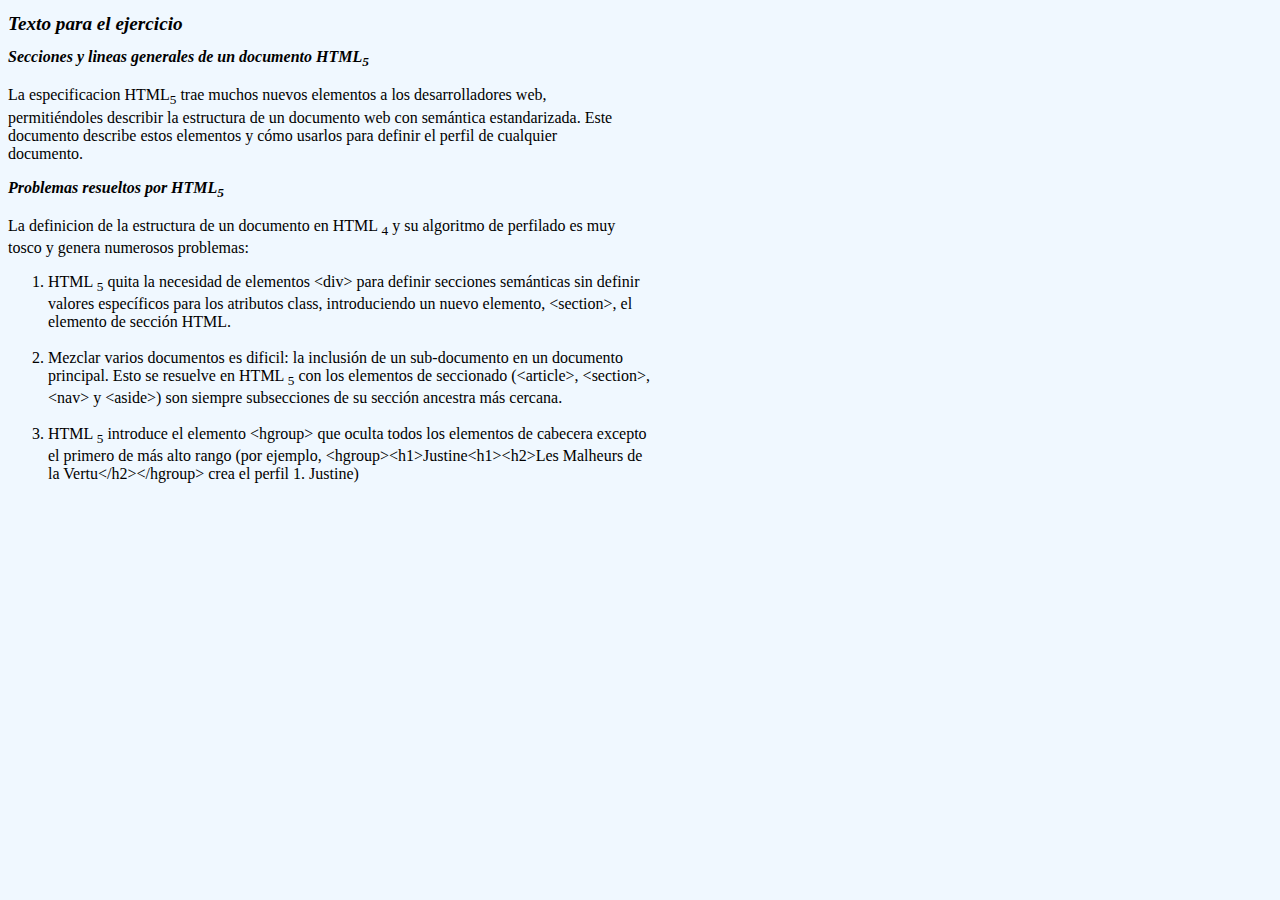
<file: TA26_UD26_1/index.html>
<!DOCTYPE html>
<html lang="en">

<head>
    <meta charset="UTF-8">
    <meta http-equiv="X-UA-Compatible" content="IE=edge">
    <meta name="viewport" content="width=device-width, initial-scale=1.0">
    <title>Ejercicio 1</title>
    <link rel="stylesheet" href="css/miestilo.css">
</head>

<body>
    <h1>
        Texto para el ejercicio
    </h1>
    <h2>
        Secciones y lineas generales de un documento HTML<sub>5</sub>
    </h2>
    <p>
        La especificacion HTML<sub>5</sub> trae muchos nuevos elementos a los desarrolladores web,<br>
        permitiéndoles describir la estructura de un documento web con semántica estandarizada. Este<br>
        documento describe estos elementos y cómo usarlos para definir el perfil de cualquier<br>
        documento.
    </p>

    <h2>
        Problemas resueltos por HTML<sub>5</sub>
    </h2>
    <p>
        La definicion de la estructura de un documento en HTML <sub>4</sub> y su algoritmo de perfilado es muy<br>
        tosco y genera numerosos problemas:
    </p>

    <ol>
        <li>
            HTML <sub>5</sub> quita la necesidad de elementos &ltdiv&gt para definir secciones semánticas sin
            definir<br>
            valores específicos para los atributos class, introduciendo un nuevo elemento, &ltsection&gt, el<br>
            elemento de sección HTML.
        </li>
        <br>

        <li>
            Mezclar varios documentos es dificil: la inclusión de un sub-documento en un documento<br>
            principal. Esto se resuelve en HTML <sub>5</sub> con los elementos de seccionado (&ltarticle&gt,
            &ltsection&gt,<br>
            &ltnav&gt y &ltaside&gt) son siempre subsecciones de su sección ancestra más cercana.
        </li>
        <br>

        <li>
            HTML <sub>5</sub> introduce el elemento &lthgroup&gt que oculta todos los elementos de cabecera excepto<br>
            el primero de más alto rango (por ejemplo, &lthgroup&gt&lth1&gtJustine&lth1&gt&lth2&gtLes Malheurs de<br>
            la Vertu&lt/h2&gt&lt/hgroup&gt crea el perfil 1. Justine)
        </li>
    </ol>
</body>

</html>
</file>
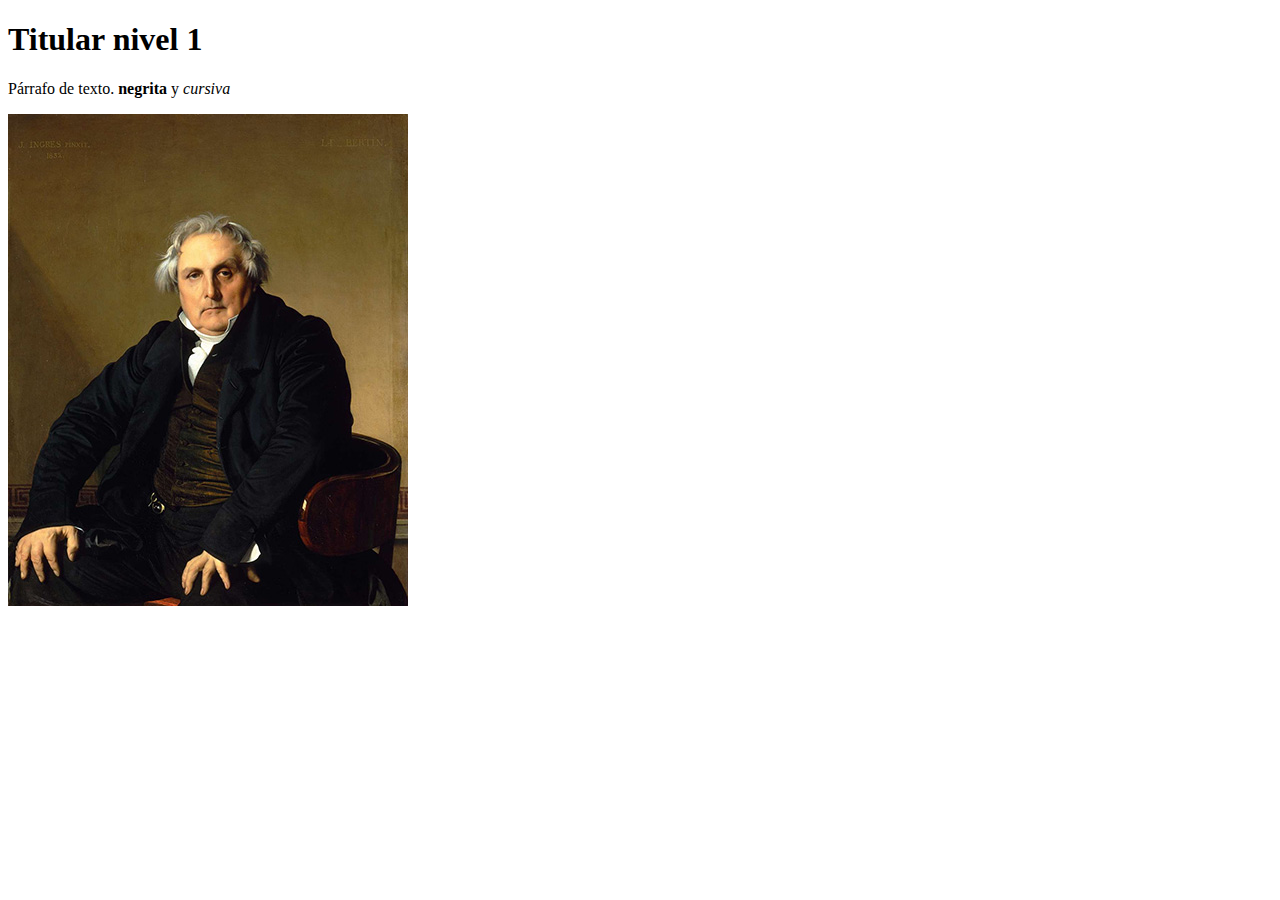
<file: TA26_UD26_2/index.html>
<!DOCTYPE html>
<html lang="en">

<head>
    <meta charset="UTF-8">
    <meta http-equiv="X-UA-Compatible" content="IE=edge">
    <meta name="viewport" content="width=device-width, initial-scale=1.0">
    <title>Párrafo con imagenes</title>
</head>

<body>
    <h1>
        Titular nivel 1
    </h1>
    <p>
        Párrafo de texto. <strong>negrita</strong> y <em>cursiva</em>
    </p>
    <img src="src/ingress.jpg" width="400" height="492" alt="Louis-Francois Bertin - Ingres" />
</body>

</html>
</file>
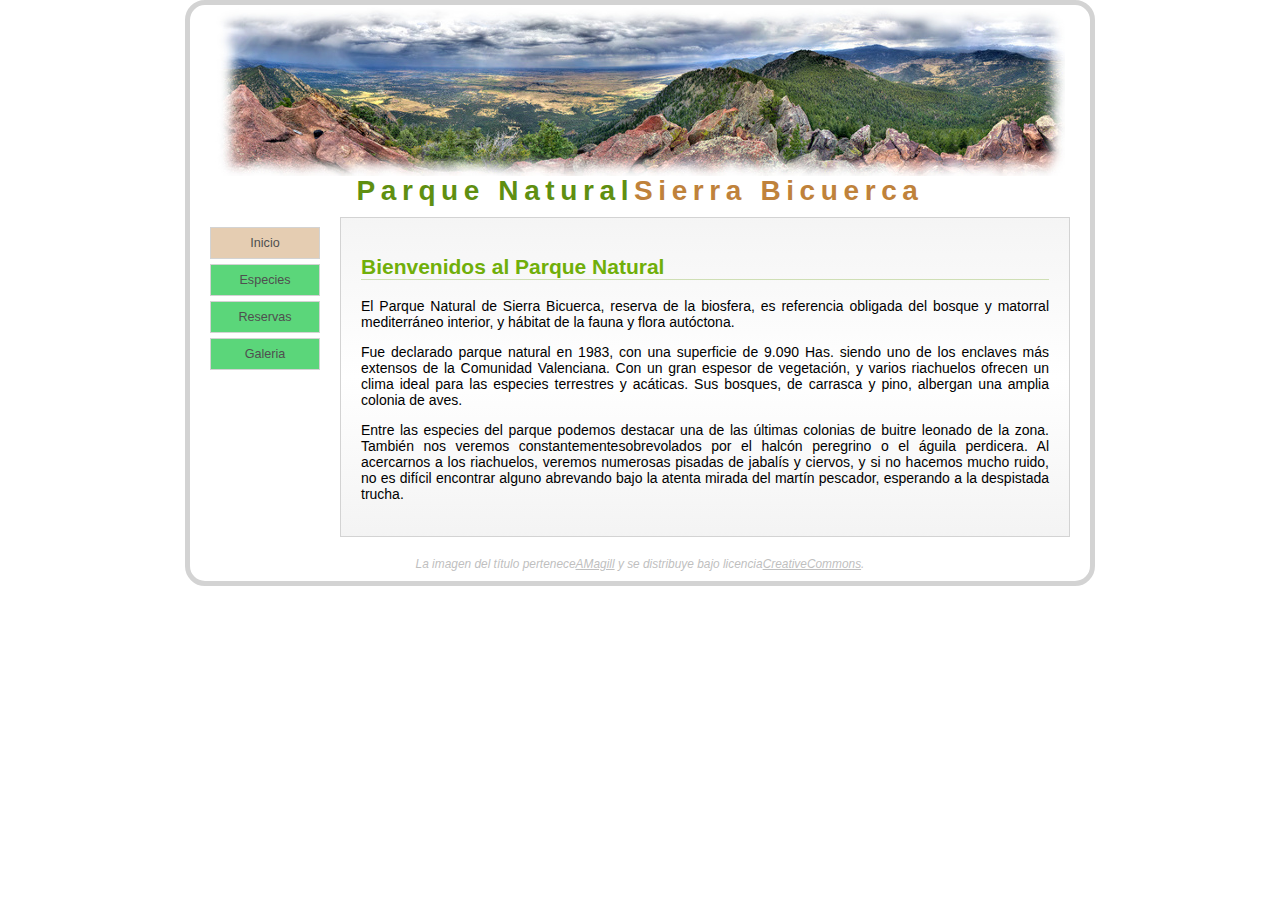
<file: TA26_UD26_10/parquenatural/index.html>
<!DOCTYPE html>
<html lang="en">

<head>
    <meta charset="UTF-8">
    <meta http-equiv="X-UA-Compatible" content="IE=edge">
    <meta name="viewport" content="width=device-width, initial-scale=1.0">
    <title>Index</title>
    <link rel="stylesheet" type="text/css" media="screen" href="css/estilo.css">
</head>



<body>
    <h1>Parque Natural<span>Sierra Bicuerca</span></h1>

    <ul id="links">
        <li style="background-color: #E5CDB2"><a href="index.html">Inicio</a></li>
        <li><a href="especies.html">Especies</a></li>
        <li><a href="reservas.html">Reservas</a></li>
        <li><a href="galeria.html">Galeria</a></li>
    </ul>

    <div class="cuerpo">
        <h2>Bienvenidos al Parque Natural</h2>

        <p>
            El Parque Natural de Sierra Bicuerca, reserva de la biosfera, es referencia obligada del bosque y
            matorral mediterráneo interior, y hábitat de la fauna y flora autóctona.
        </p>

        <p>
            Fue declarado parque natural en 1983, con una superficie de 9.090 Has. siendo uno de los enclaves más
            extensos de la Comunidad Valenciana. Con un gran espesor de vegetación, y varios riachuelos ofrecen un
            clima ideal para las especies terrestres y acáticas. Sus bosques, de carrasca y pino, albergan una amplia
            colonia de aves.
        </p>

        <p>
            Entre las especies del parque podemos destacar una de las últimas colonias de buitre leonado de la zona.
            También nos veremos constantementesobrevolados por el halcón peregrino o el águila perdicera. Al acercarnos
            a los riachuelos, veremos numerosas pisadas de jabalís y ciervos, y si no hacemos mucho ruido, no es difícil
            encontrar alguno abrevando bajo la atenta mirada del martín pescador, esperando a la despistada trucha.
        </p>
    </div>

    <div class="autores">
        La imagen del título pertenece<a href="http://www.flickr.com/photos/amagill/2740376079/">AMagill</a> y
        se distribuye bajo licencia<a href="http://creativecommons.org/licenses/by/2.0/deed.es">CreativeCommons</a>.
    </div>
</body>

</html>
</file>
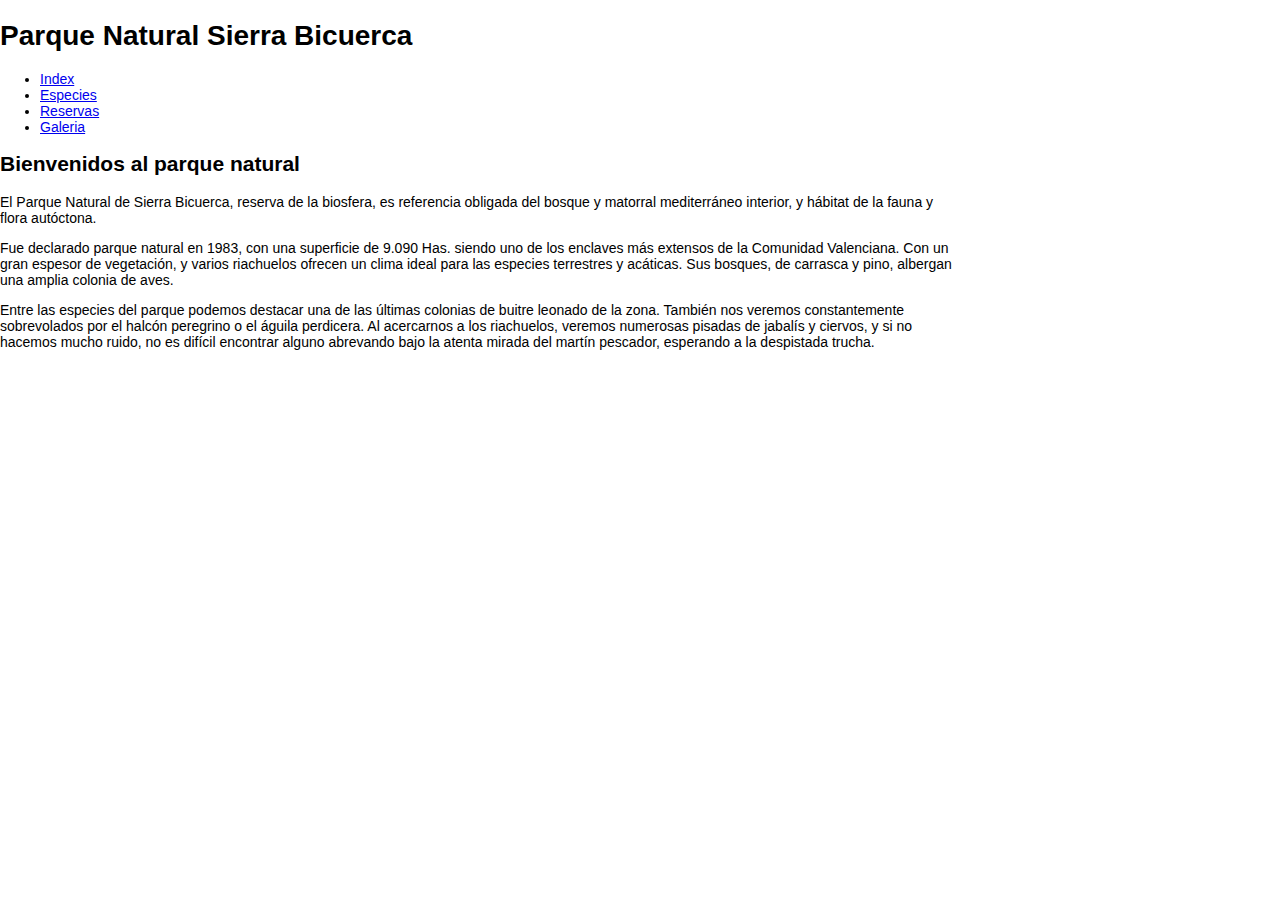
<file: TA26_UD26_6/parquenatural/index.html>
<!DOCTYPE html>
<html lang="en">

<head>
    <meta charset="UTF-8">
    <meta http-equiv="X-UA-Compatible" content="IE=edge">
    <meta name="viewport" content="width=device-width, initial-scale=1.0">
    <title>Index</title>
    <link rel="stylesheet" href="css/estilo.css">
</head>

<body>
    <h1>Parque Natural Sierra Bicuerca</h1>
    <ul>
        <li><a href="index.html">Index</a></li>
        <li><a href="especies.html">Especies</a></li> 
        <li><a href="reservas.html">Reservas</a></li> 
        <li><a href="galeria.html">Galeria</a></li>
    </ul>
    <h2>Bienvenidos al parque natural</h2>
    <p>
        El Parque Natural de Sierra Bicuerca, reserva de la biosfera, es referencia obligada del bosque y matorral mediterráneo interior, y hábitat de la fauna y<br>
        flora autóctona.
    </p>
    <p>
        Fue declarado parque natural en 1983, con una superficie de 9.090 Has. siendo uno de los enclaves más extensos de la Comunidad Valenciana. Con un<br>
        gran espesor de vegetación, y varios riachuelos ofrecen un clima ideal para las especies terrestres y acáticas. Sus bosques, de carrasca y pino, albergan<br>
        una amplia colonia de aves.
    </p>
    <p>
        Entre las especies del parque podemos destacar una de las últimas colonias de buitre leonado de la zona. También nos veremos constantemente<br>
        sobrevolados por el halcón peregrino o el águila perdicera. Al acercarnos a los riachuelos, veremos numerosas pisadas de jabalís y ciervos, y si no<br>
        hacemos mucho ruido, no es difícil encontrar alguno abrevando bajo la atenta mirada del martín pescador, esperando a la despistada trucha.
    </p>
    </p>
</body>

</html>
</file>
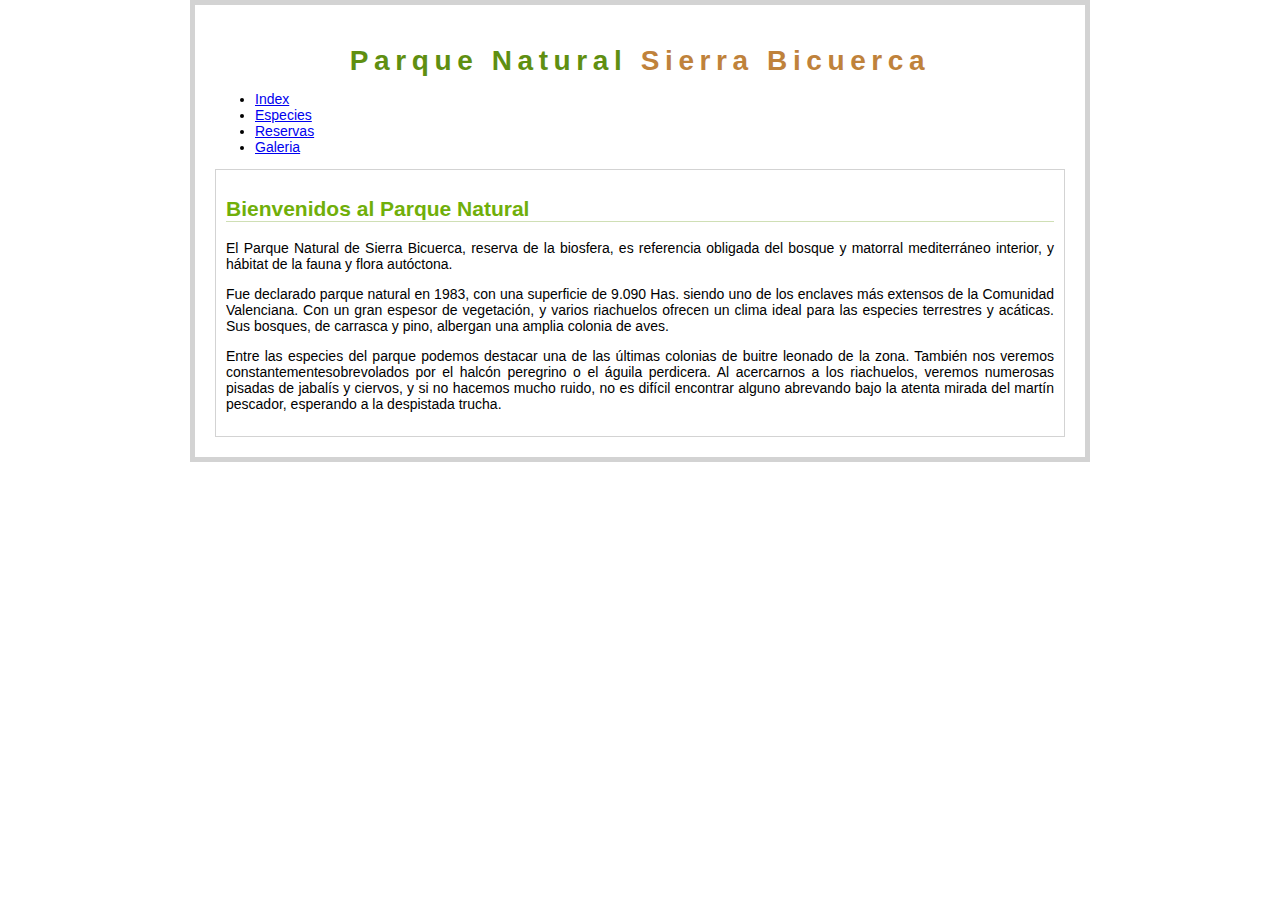
<file: TA26_UD26_7/parquenatural/index.html>
<!DOCTYPE html>
<html lang="en">

<head>
    <meta charset="UTF-8">
    <meta http-equiv="X-UA-Compatible" content="IE=edge">
    <meta name="viewport" content="width=device-width, initial-scale=1.0">
    <title>Index</title>
    <link rel="stylesheet" type="text/css" media="screen" href="css/estilo.css">
</head>

<body>
    <h1>Parque Natural <span>Sierra Bicuerca</span></h1>

    <ul>
        <li><a href="index.html">Index</a></li>
        <li><a href="especies.html">Especies</a></li>
        <li><a href="reservas.html">Reservas</a></li>
        <li><a href="galeria.html">Galeria</a></li>
    </ul>

    <div class="cuerpo">
        <h2>Bienvenidos al Parque Natural</h2>

        <p>
            El Parque Natural de Sierra Bicuerca, reserva de la biosfera, es referencia obligada del bosque y matorral
            mediterráneo interior, y hábitat de la fauna y flora autóctona.
        </p>

        <p>
            Fue declarado parque natural en 1983, con una superficie de 9.090 Has. siendo uno de los enclaves más
            extensos
            de la Comunidad Valenciana. Con un gran espesor de vegetación, y varios riachuelos ofrecen un clima ideal
            para
            las especies terrestres y acáticas.
            Sus bosques, de carrasca y pino, albergan una amplia colonia de aves.
        </p>

        <p>
            Entre las especies del parque podemos destacar una de las últimas colonias de buitre leonado de la zona.
            También
            nos veremos constantementesobrevolados por el halcón peregrino o el águila perdicera. Al acercarnos a los
            riachuelos, veremos numerosas
            pisadas de jabalís y ciervos, y si no
            hacemos mucho ruido, no es difícil encontrar alguno abrevando bajo la atenta mirada del martín pescador,
            esperando a la despistada trucha.
        </p>
    </div>
</body>

</html>
</file>
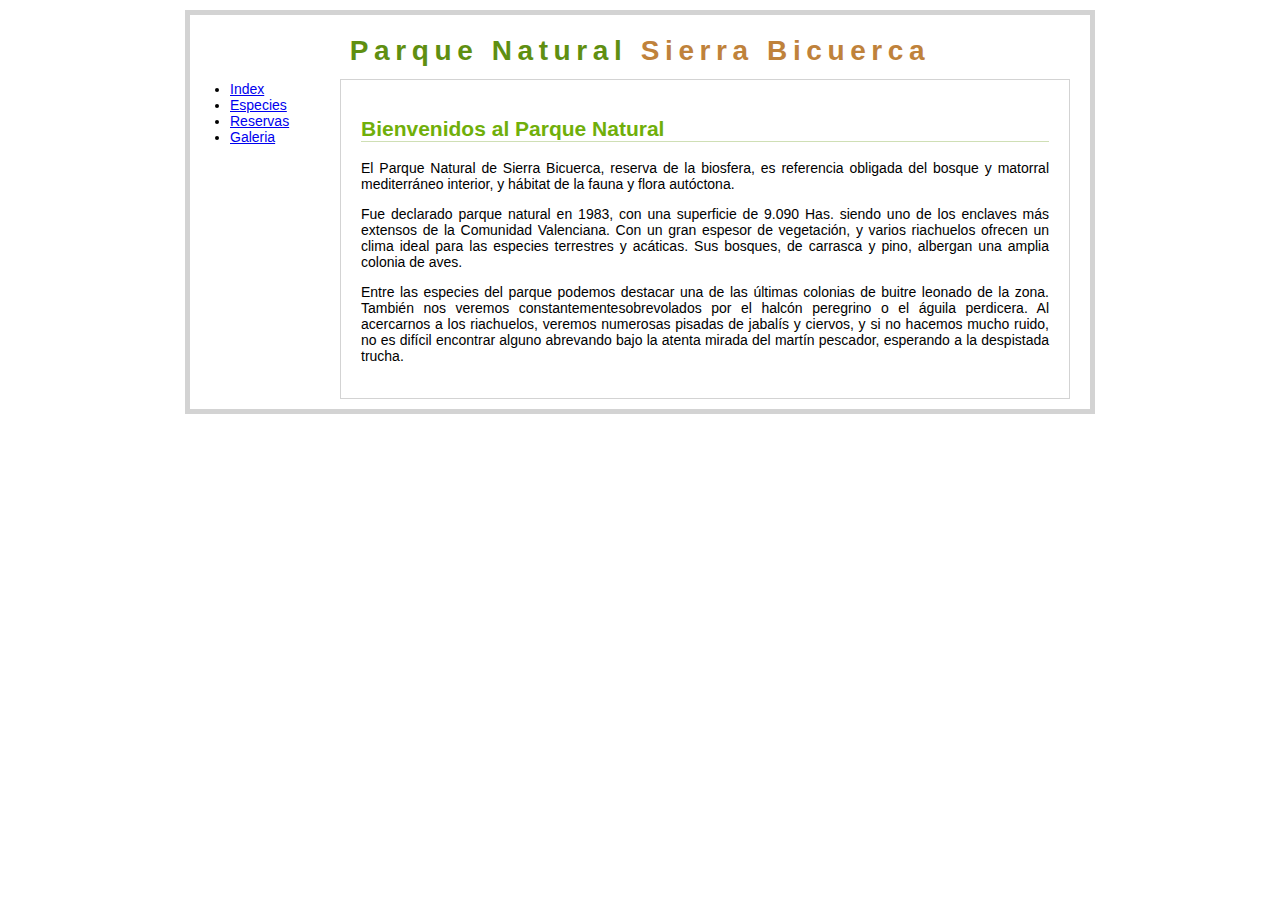
<file: TA26_UD26_8/parquenatural/index.html>
<!DOCTYPE html>
<html lang="en">

<head>
    <meta charset="UTF-8">
    <meta http-equiv="X-UA-Compatible" content="IE=edge">
    <meta name="viewport" content="width=device-width, initial-scale=1.0">
    <title>Index</title>
    <link rel="stylesheet" type="text/css" media="screen" href="css/estilo.css">
</head>

<body>
    <h1>Parque Natural <span>Sierra Bicuerca</span></h1>

    <ul id="links">
        <li><a href="index.html">Index</a></li>
        <li><a href="especies.html">Especies</a></li>
        <li><a href="reservas.html">Reservas</a></li>
        <li><a href="galeria.html">Galeria</a></li>
    </ul>

    <div class="cuerpo">
        <h2>Bienvenidos al Parque Natural</h2>

        <p>
            El Parque Natural de Sierra Bicuerca, reserva de la biosfera, es referencia obligada del bosque y matorral
            mediterráneo interior, y hábitat de la fauna y flora autóctona.
        </p>

        <p>
            Fue declarado parque natural en 1983, con una superficie de 9.090 Has. siendo uno de los enclaves más
            extensos
            de la Comunidad Valenciana. Con un gran espesor de vegetación, y varios riachuelos ofrecen un clima ideal
            para
            las especies terrestres y acáticas.
            Sus bosques, de carrasca y pino, albergan una amplia colonia de aves.
        </p>

        <p>
            Entre las especies del parque podemos destacar una de las últimas colonias de buitre leonado de la zona.
            También
            nos veremos constantementesobrevolados por el halcón peregrino o el águila perdicera. Al acercarnos a los
            riachuelos, veremos numerosas
            pisadas de jabalís y ciervos, y si no
            hacemos mucho ruido, no es difícil encontrar alguno abrevando bajo la atenta mirada del martín pescador,
            esperando a la despistada trucha.
        </p>
    </div>
</body>

</html>
</file>
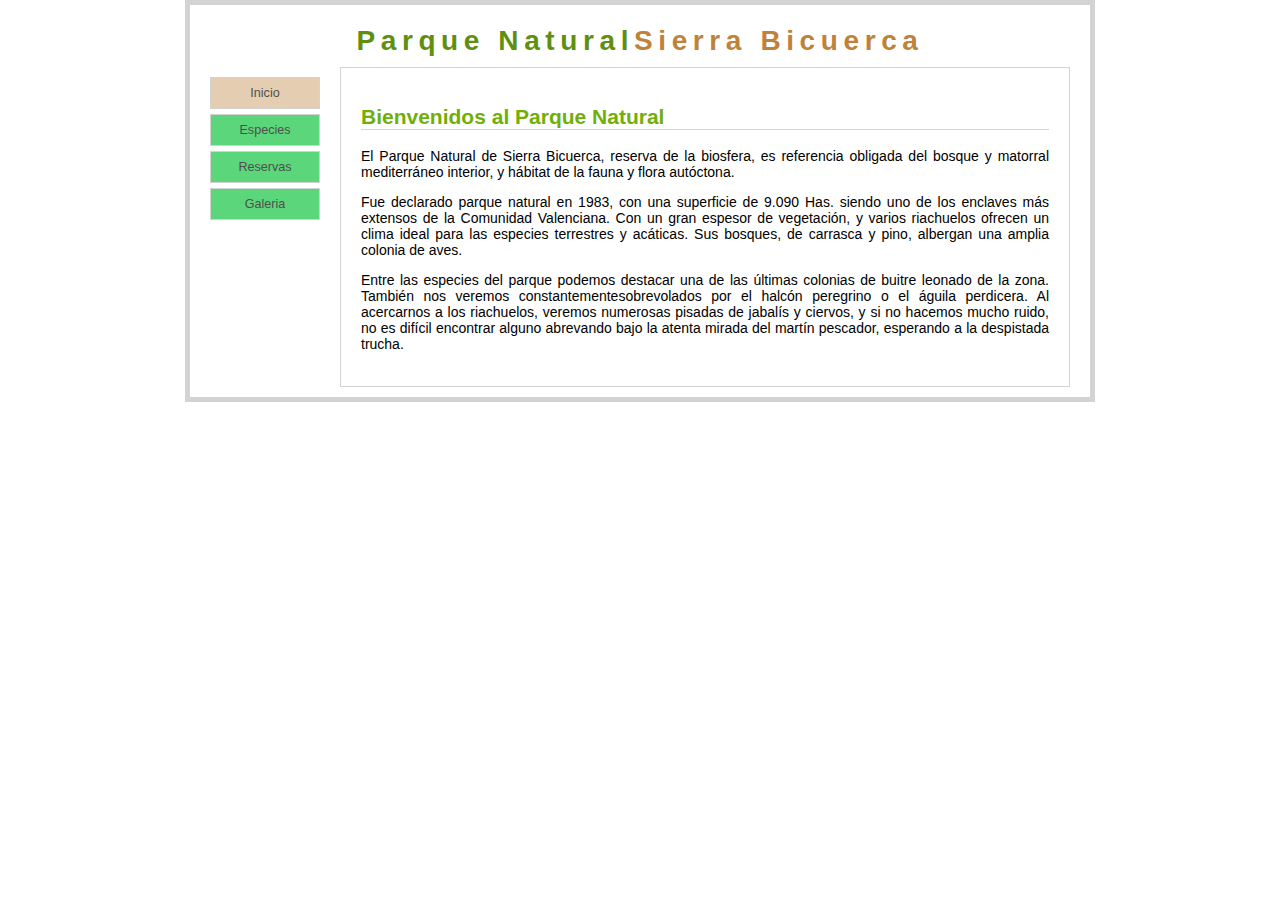
<file: TA26_UD26_9/parquenatural/index.html>
<!DOCTYPE html>
<html lang="en">

<head>
    <meta charset="UTF-8">
    <meta http-equiv="X-UA-Compatible" content="IE=edge">
    <meta name="viewport" content="width=device-width, initial-scale=1.0">
    <title>Index</title>
    <link rel="stylesheet" type="text/css" media="screen" href="css/estilo.css">
</head>

<body>
    <h1>Parque Natural<span>Sierra Bicuerca</span></h1>

    <ul id="links">
        <li style="background-color: #E5CDB2"><a href="index.html">Inicio</a></li>
        <li><a href="especies.html">Especies</a></li>
        <li><a href="reservas.html">Reservas</a></li>
        <li><a href="galeria.html">Galeria</a></li>
    </ul>

    <div class="cuerpo">
        <h2>Bienvenidos al Parque Natural</h2>

        <p>
            El Parque Natural de Sierra Bicuerca, reserva de la biosfera, es referencia obligada del bosque y matorral
            mediterráneo interior, y hábitat de la fauna y flora autóctona.
        </p>

        <p>
            Fue declarado parque natural en 1983, con una superficie de 9.090 Has. siendo uno de los enclaves más
            extensos
            de la Comunidad Valenciana. Con un gran espesor de vegetación, y varios riachuelos ofrecen un clima ideal
            para
            las especies terrestres y acáticas.
            Sus bosques, de carrasca y pino, albergan una amplia colonia de aves.
        </p>

        <p>
            Entre las especies del parque podemos destacar una de las últimas colonias de buitre leonado de la zona.
            También
            nos veremos constantementesobrevolados por el halcón peregrino o el águila perdicera. Al acercarnos a los
            riachuelos, veremos numerosas
            pisadas de jabalís y ciervos, y si no
            hacemos mucho ruido, no es difícil encontrar alguno abrevando bajo la atenta mirada del martín pescador,
            esperando a la despistada trucha.
        </p>
    </div>
</body>

</html>
</file>
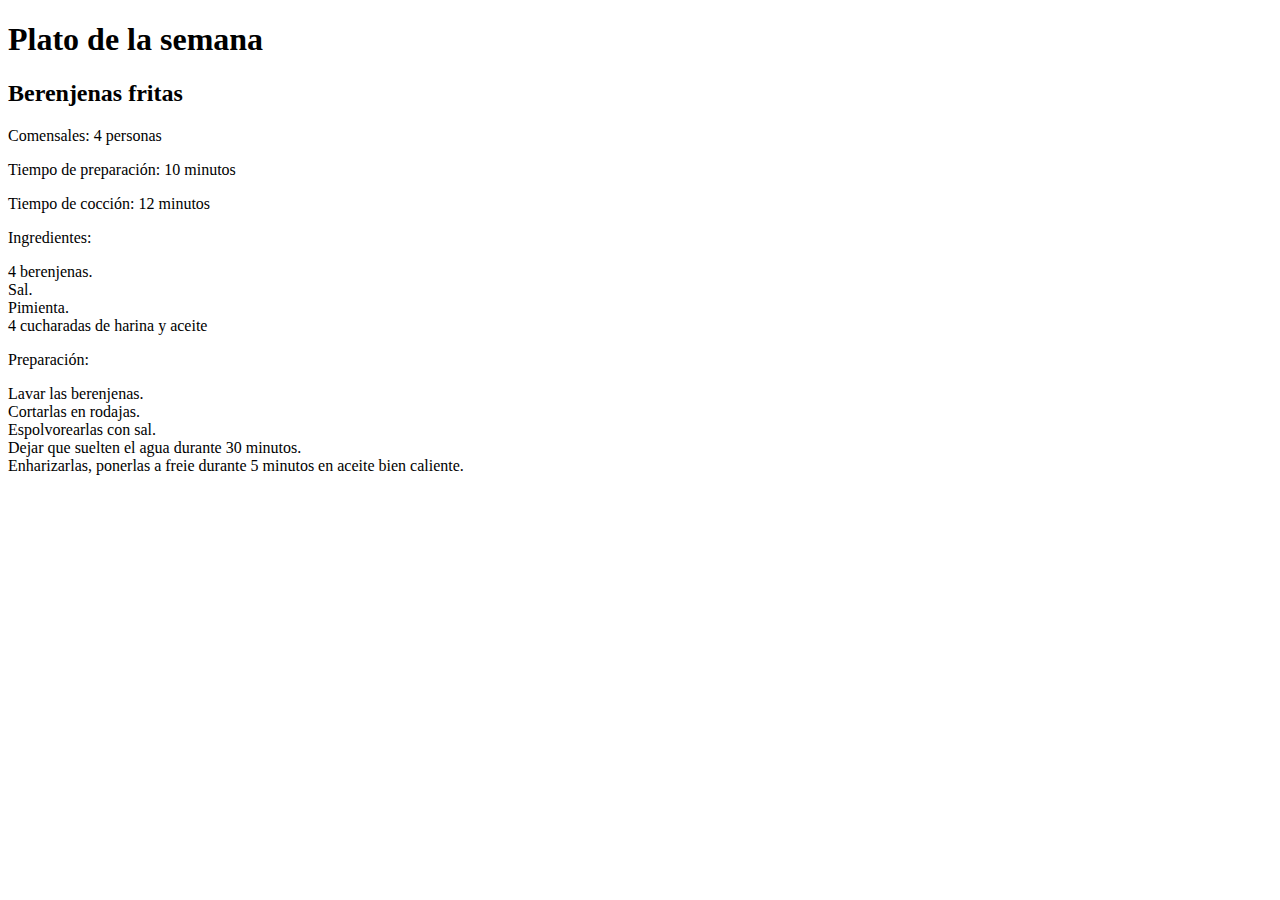
<file: TA26_UD26_3/platosemana.html>
<!DOCTYPE html>
<html lang="en">

<head>
    <meta charset="UTF-8">
    <meta http-equiv="X-UA-Compatible" content="IE=edge">
    <meta name="viewport" content="width=device-width, initial-scale=1.0">
    <title>Plato Semana</title>
</head>

<body>
    <h1>
        Plato de la semana
    </h1>
    <h2>
        Berenjenas fritas
    </h2>
    <p>
        Comensales: 4 personas
    </p>
    <p>
        Tiempo de preparación: 10 minutos
    </p>
    <p>
        Tiempo de cocción: 12 minutos
    </p>
    <p>
        Ingredientes:
    </p>
    <p>
        4 berenjenas.<br>
        Sal.<br>
        Pimienta.<br>
        4 cucharadas de harina y aceite
    </p>
    <p>
        Preparación:
    </p>
    <p>
        Lavar las berenjenas.<br>
        Cortarlas en rodajas.<br>
        Espolvorearlas con sal.<br>
        Dejar que suelten el agua durante 30 minutos.<br>
        Enharizarlas, ponerlas a freie durante 5 minutos en aceite bien caliente.
    </p>
</body>

</html>
</file>
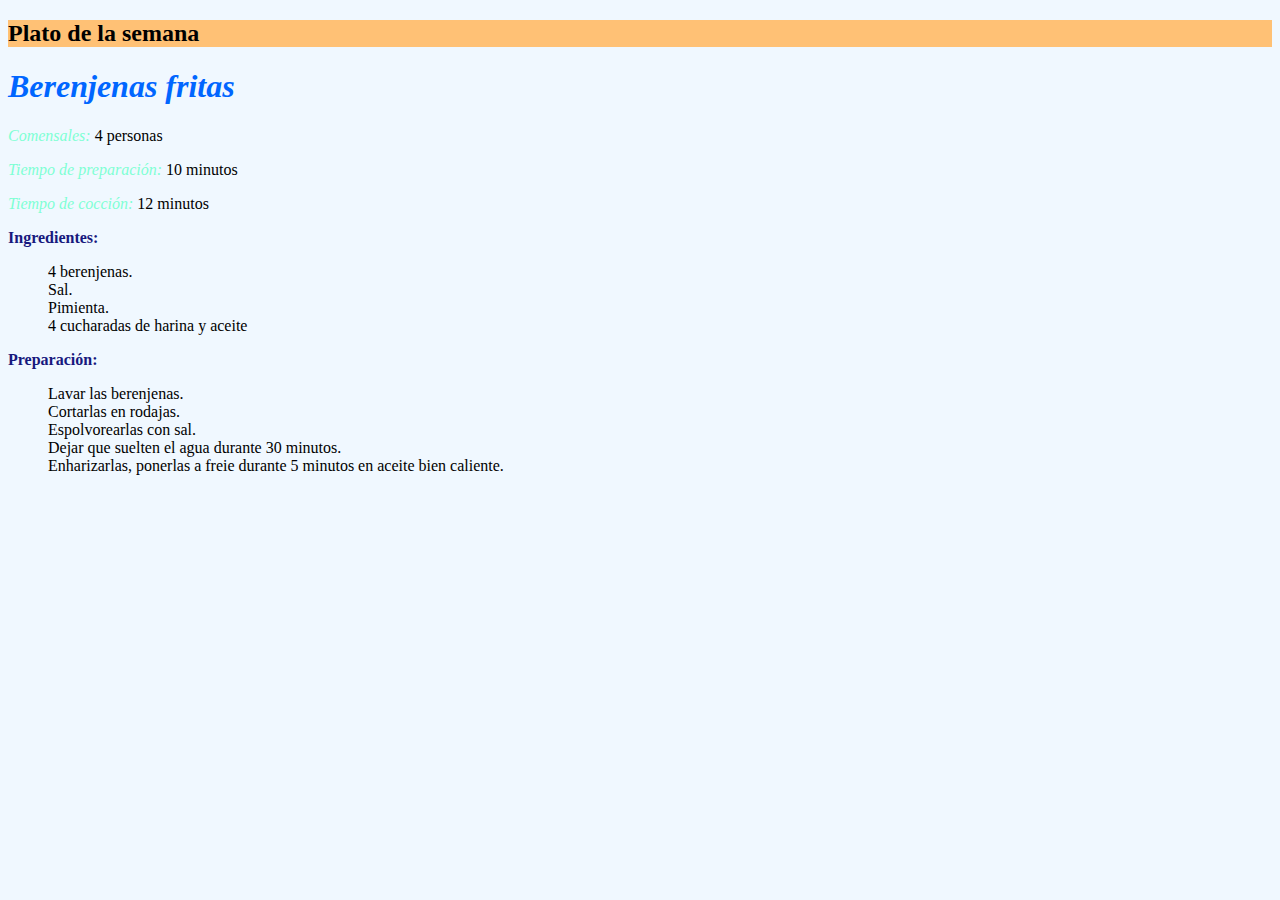
<file: TA26_UD26_4/platosemana.html>
<!DOCTYPE html>
<html lang="en">

<head>
    <meta charset="UTF-8">
    <meta http-equiv="X-UA-Compatible" content="IE=edge">
    <meta name="viewport" content="width=device-width, initial-scale=1.0">
    <title>Plato Semana Pers</title>
    <link rel="stylesheet" href="css/miestilo.css">
</head>

<body>
    <h2><strong>Plato de la semana</strong></h2>
    <h1>Berenjenas fritas</h1>
    <p><span>Comensales:</span> 4 personas</p>
    <p><span>Tiempo de preparación:</span> 10 minutos</p>
    <p><span>Tiempo de cocción:</span> 12 minutos</p>
    <p1><strong>Ingredientes:</strong></p1>
    <ul>
        4 berenjenas.<br>
        Sal.<br>
        Pimienta.<br>
        4 cucharadas de harina y aceite
    </ul>
    <p1><strong>Preparación:</strong></p1>
    <ul>
        Lavar las berenjenas.<br>
        Cortarlas en rodajas.<br>
        Espolvorearlas con sal.<br>
        Dejar que suelten el agua durante 30 minutos.<br>
        Enharizarlas, ponerlas a freie durante 5 minutos en aceite bien caliente.
    </ul>
</body>

</html>
</file>
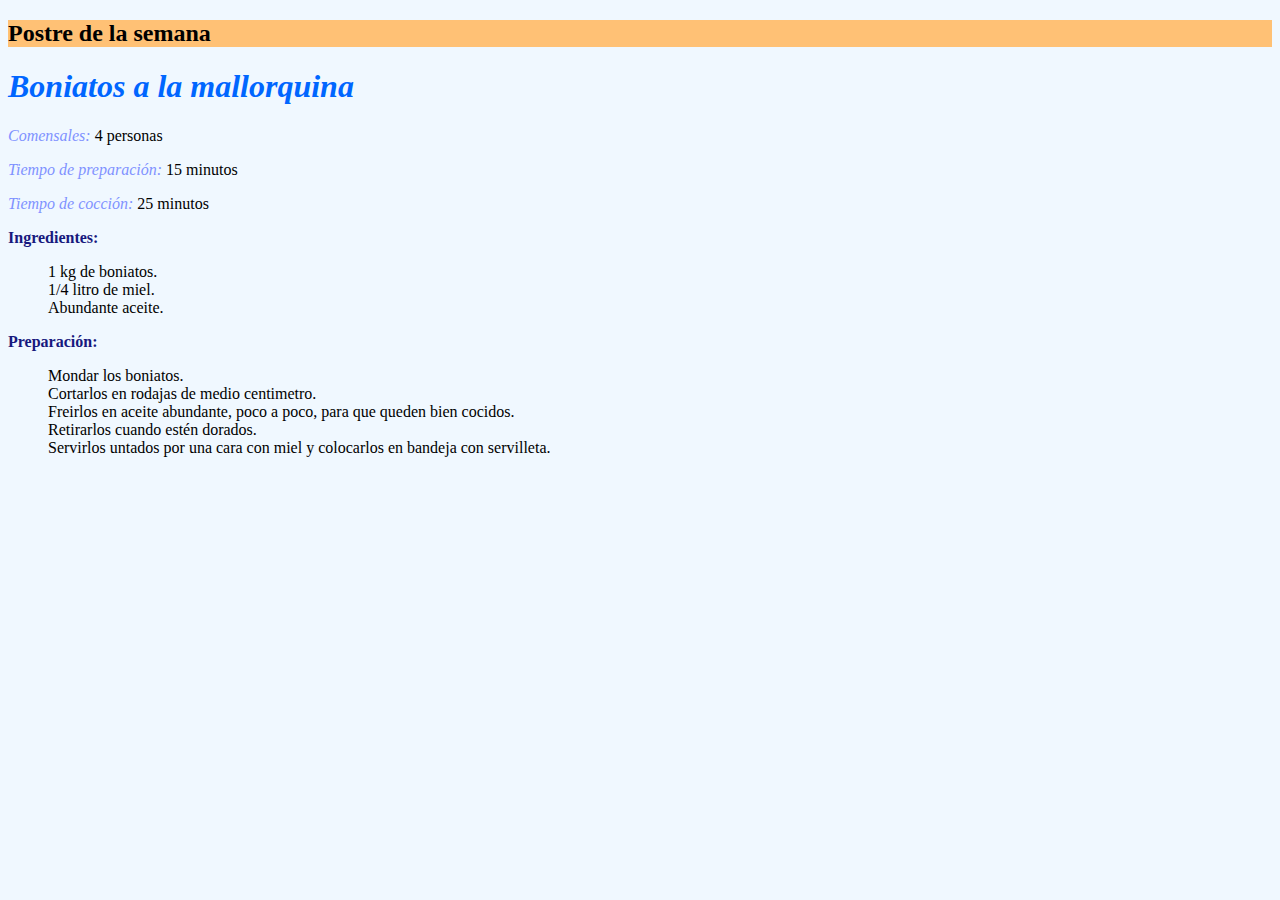
<file: TA26_UD26_5/postresemana.html>
<!DOCTYPE html>
<html lang="en">

<head>
    <meta charset="UTF-8">
    <meta http-equiv="X-UA-Compatible" content="IE=edge">
    <meta name="viewport" content="width=device-width, initial-scale=1.0">
    <title>Postre Semana</title>
    <link rel="stylesheet" href="css/miestilo.css">
</head>

<body>
    <h2><strong>Postre de la semana</strong></h2>
    <h1>Boniatos a la mallorquina</h1>
    <p><span>Comensales:</span> 4 personas</p>
    <p><span>Tiempo de preparación:</span> 15 minutos</p>
    <p><span>Tiempo de cocción:</span> 25 minutos</p>
    <p1><strong>Ingredientes:</strong></p1>
    <ul>
        1 kg de boniatos.<br>
        1/4 litro de miel.<br>
        Abundante aceite.
    </ul>
    <p1><strong>Preparación:</strong></p1>
    <ul>
        Mondar los boniatos.<br>
        Cortarlos en rodajas de medio centimetro.<br>
        Freirlos en aceite abundante, poco a poco, para que queden bien cocidos.<br>
        Retirarlos cuando estén dorados.<br>
        Servirlos untados por una cara con miel y colocarlos en bandeja con servilleta.
    </ul>
</body>

</html>
</file>
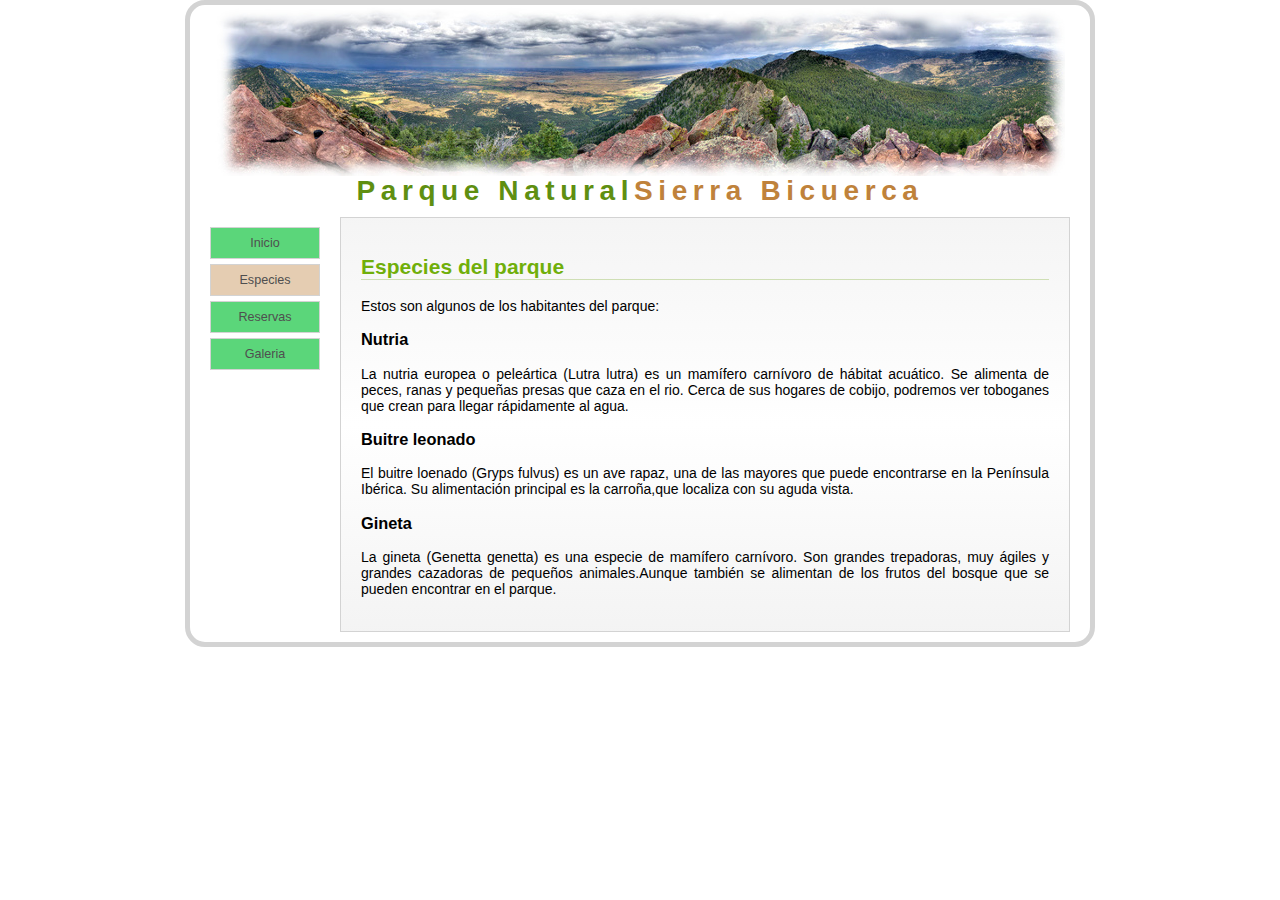
<file: TA26_UD26_10/parquenatural/especies.html>
<!DOCTYPE html>
<html lang="en">

<head>
    <meta charset="UTF-8">
    <meta http-equiv="X-UA-Compatible" content="IE=edge">
    <meta name="viewport" content="width=device-width, initial-scale=1.0">
    <title>Especies</title>
    <link rel="stylesheet" type="text/css" media="screen" href="css/estilo.css">
</head>

<body>
    <h1>Parque Natural<span>Sierra Bicuerca</span></h1>

    <ul id="links">
        <li><a href="index.html">Inicio</a></li>
        <li style="background-color: #E5CDB2"><a href="especies.html">Especies</a></li>
        <li><a href="reservas.html">Reservas</a></li>
        <li><a href="galeria.html">Galeria</a></li>
    </ul>

    <div class="cuerpo">
        <h2>Especies del parque</h2>

        <p>Estos son algunos de los habitantes del parque:</p>

        <h3>Nutria</h3>

        <p>
            La nutria europea o peleártica (Lutra lutra) es un mamífero carnívoro de hábitat acuático. Se alimenta de
            peces, ranas y pequeñas presas que caza en el rio. Cerca de sus hogares de cobijo, podremos ver toboganes
            que crean para llegar rápidamente al agua.
        </p>

        <h3>Buitre leonado</h3>

        <p>
            El buitre loenado (Gryps fulvus) es un ave rapaz, una de las mayores que puede encontrarse en la Península
            Ibérica. Su alimentación principal es la carroña,que localiza con su aguda vista.
        </p>

        <h3>Gineta</h3>

        <p>
            La gineta (Genetta genetta) es una especie de mamífero carnívoro. Son grandes trepadoras, muy ágiles y
            grandes cazadoras de pequeños animales.Aunque también se alimentan de los frutos del bosque que se pueden
            encontrar en el parque.
        </p>
    </div>
</body>

</html>
</file>
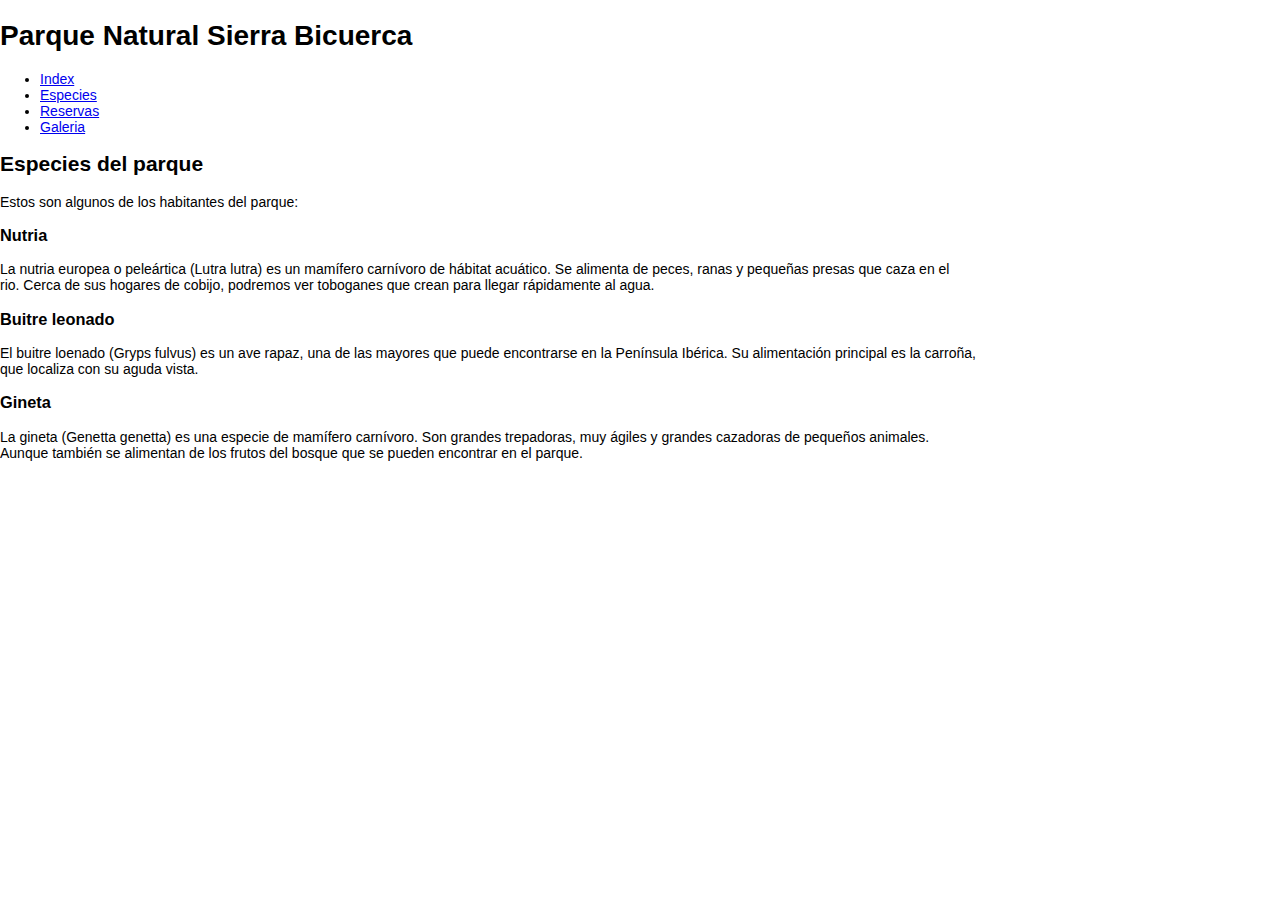
<file: TA26_UD26_6/parquenatural/especies.html>
<!DOCTYPE html>
<html lang="en">

<head>
    <meta charset="UTF-8">
    <meta http-equiv="X-UA-Compatible" content="IE=edge">
    <meta name="viewport" content="width=device-width, initial-scale=1.0">
    <title>Especies</title>
    <link rel="stylesheet" href="css/estilo.css">
</head>

<body>
    <h1>Parque Natural Sierra Bicuerca</h1>
    <ul>
        <li><a href="index.html">Index</a></li>
        <li><a href="especies.html">Especies</a></li>
        <li><a href="reservas.html">Reservas</a></li>
        <li><a href="galeria.html">Galeria</a></li>
    </ul>
    <h2>Especies del parque</h2>
    <p>
        Estos son algunos de los habitantes del parque:
    </p>
    <h3>Nutria</h3>
    <p>
        La nutria europea o peleártica (Lutra lutra) es un mamífero carnívoro de hábitat acuático. Se alimenta de peces,
        ranas y pequeñas presas que caza en el<br>rio. Cerca de sus hogares de cobijo, podremos ver toboganes que crean
        para llegar rápidamente al agua.
    </p>
    <h3>Buitre leonado</h3>
    <p>
        El buitre loenado (Gryps fulvus) es un ave rapaz, una de las mayores que puede encontrarse en la Península
        Ibérica. Su alimentación principal es la carroña,<br>que localiza con su aguda vista.
    </p>
    <h3>Gineta</h3>
    <p>
        La gineta (Genetta genetta) es una especie de mamífero carnívoro. Son grandes trepadoras, muy ágiles y grandes
        cazadoras de pequeños animales.<br>Aunque también se alimentan de los frutos del bosque que se pueden encontrar
        en el parque.
    </p>
</body>

</html>
</file>
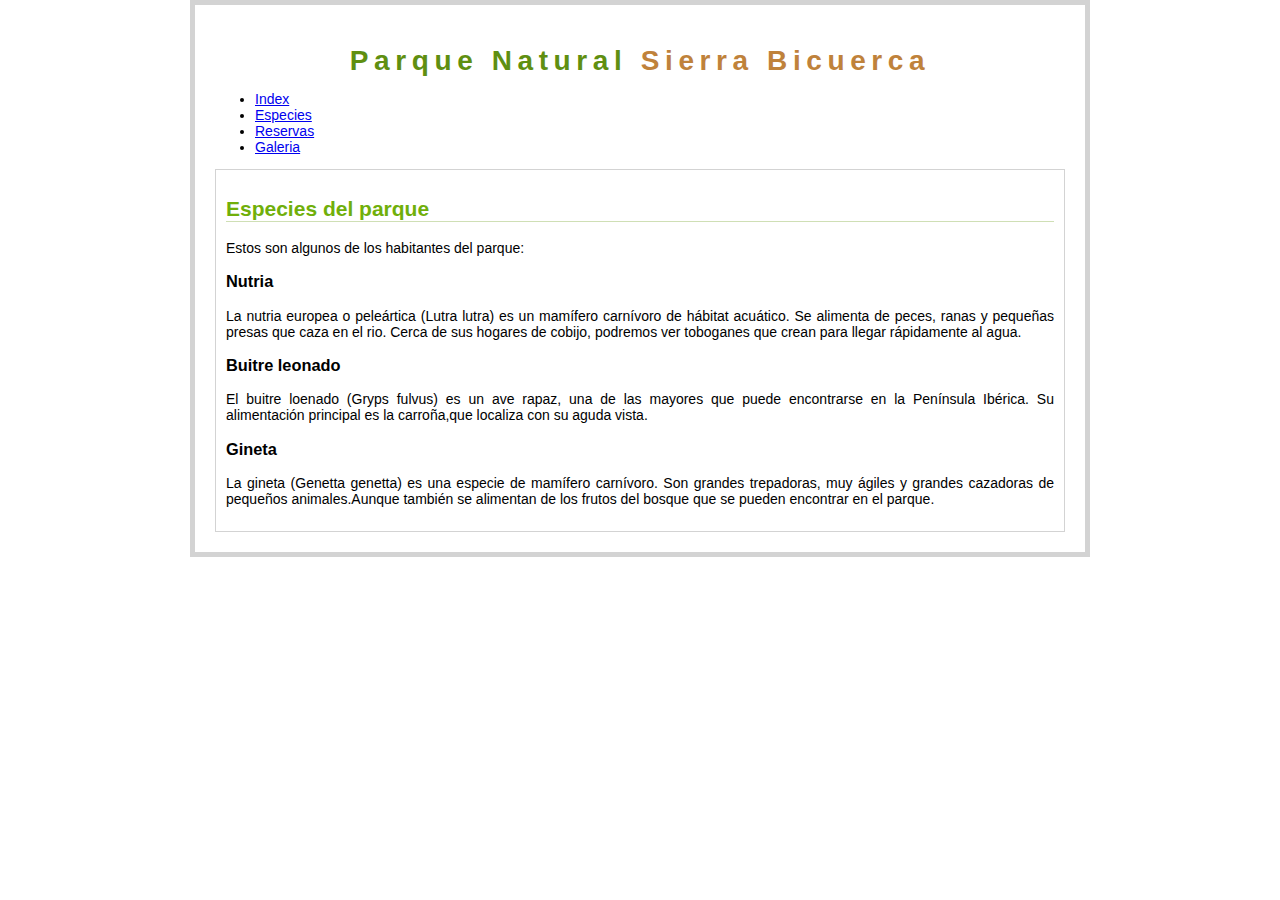
<file: TA26_UD26_7/parquenatural/especies.html>
<!DOCTYPE html>
<html lang="en">

<head>
    <meta charset="UTF-8">
    <meta http-equiv="X-UA-Compatible" content="IE=edge">
    <meta name="viewport" content="width=device-width, initial-scale=1.0">
    <title>Especies</title>
    <link rel="stylesheet" href="css/estilo.css">
</head>

<body>
    <h1>Parque Natural <span>Sierra Bicuerca</span></h1>
    <ul>
        <li><a href="index.html">Index</a></li>
        <li><a href="especies.html">Especies</a></li>
        <li><a href="reservas.html">Reservas</a></li>
        <li><a href="galeria.html">Galeria</a></li>
    </ul>

    <div class="cuerpo">
        <h2>Especies del parque</h2>

        <p>Estos son algunos de los habitantes del parque:</p>

        <h3>Nutria</h3>

        <p>
            La nutria europea o peleártica (Lutra lutra) es un mamífero carnívoro de hábitat acuático. Se alimenta de
            peces, ranas y pequeñas presas que caza en el rio. Cerca de sus hogares de cobijo, podremos ver toboganes
            que crean para llegar rápidamente al agua.
        </p>

        <h3>Buitre leonado</h3>

        <p>
            El buitre loenado (Gryps fulvus) es un ave rapaz, una de las mayores que puede encontrarse en la Península
            Ibérica. Su alimentación principal es la carroña,que localiza con su aguda vista.
        </p>

        <h3>Gineta</h3>

        <p>
            La gineta (Genetta genetta) es una especie de mamífero carnívoro. Son grandes trepadoras, muy ágiles y
            grandes cazadoras de pequeños animales.Aunque también se alimentan de los frutos del bosque que se pueden
            encontrar en el parque.
        </p>
    </div>
</body>

</html>
</file>
<file: TA26_UD26_1/css/miestilo.css>
body {
  background-color: aliceblue;
}

h1 {
  font-size: larger;
  font-style: italic;
  font-family: cursive;
}

h2 {
  font-size: medium;
  font-style: italic;
  font-family: cursive;
}
</file>
<file: TA26_UD26_10/parquenatural/css/estilo.css>
body {
  font-family: "Lucida Sans Unicode", sans-serif;
  font-size: 14px;
  border: #d3d3d3 5px solid;
  border-radius: 20px;
  text-align: justify;
  margin: auto;
  width: 900px;
}

h1 {
  text-align: center;
  color: #5F8F11;
  letter-spacing: .2em;
  background-image: url(imagenes/panoramica.jpg);
  background-position: top center;
  background-repeat: no-repeat;
  padding-top: 170px;
  margin: 0;
}

h1 span {
  color: #bf823b;
}

h2 {
  color: #70af0a;
  border-bottom: #cfdfb5 1px solid;
}

div.cuerpo {
  border: #d3d3d3 1px solid;
  margin: 10px 20px 10px 150px;
  padding: 20px;
  background: linear-gradient(rgba(128, 128, 128, 0.082), white, rgba(128, 128, 128, 0.089));
}

#links {
  float: left;
  width: 110px;
  margin: 20px;
  padding: 0;
  list-style-type: none;
}

#links li {
  border: #d3d3d3 1px solid;
  margin-bottom: 5px;
  font-size: 90%;
  text-align: center;
  line-height: 30px;
  background-color: #5bd67a;
  background-repeat: repeat-x;
  background-position: bottom left;
}

#links a { 
  display: block; 
  text-decoration: none; 
  color: #4F4F4F;
}

#links a:hover {
  color: #4F4F4F;
  background-color: #E5CDB2;
}

div.autores {
  color: #BFBFBF;
  font-size: 85%;
  text-align: center;
  font-style: oblique;
  padding: 10px;
}

div.autores a {
  color: #BFBFBF;
}
</file>
<file: TA26_UD26_6/parquenatural/css/estilo.css>
body {
  font-family: "Lucida Sans Unicode", sans-serif;
  font-size: 14px;
  background-color: #ffffff;
  margin: 20px auto;
}
</file>
<file: TA26_UD26_7/parquenatural/css/estilo.css>
body {
  font-family: "Lucida Sans Unicode", sans-serif;
  font-size: 14px;
  background-color: #ffffff;
  border: #d3d3d3 5px solid;
  text-align: justify;
  margin: auto;
  width: 850px;
  padding: 20px;
}

h1 span {
  color: #bf823b;
}

h1 {
  text-align: center;
  color: #5f8f11;
  letter-spacing: 0.2em;
  padding-top: 20px;
  margin: 0;
}

h2 {
  color: #70af0a;
  border-bottom: #cfdfb5 1px solid;
}

.cuerpo {
  border: #d3d3d3 1px solid;
  padding: 10px;
}
</file>
<file: TA26_UD26_8/parquenatural/css/estilo.css>
body {
  font-family: "Lucida Sans Unicode", sans-serif;
  font-size: 14px;
  background-color: #ffffff;
  border: #d3d3d3 5px solid;
  text-align: justify;
  margin: 10px auto;
  width: 900px;
}

h1 span {
  color: #bf823b;
}

h1 {
  text-align: center;
  color: #5f8f11;
  letter-spacing: 0.2em;
  padding-top: 20px;
  margin: 0;
}

h2 {
  color: #70af0a;
  border-bottom: #cfdfb5 1px solid;
}

.cuerpo {
  border: #d3d3d3 1px solid;
  margin: -80px 20px 10px 150px;
  padding: 20px;
}
</file>
<file: TA26_UD26_9/parquenatural/css/estilo.css>
body {
  font-family: "Lucida Sans Unicode", sans-serif;
  font-size: 14px;
  background-color: #ffffff;
  border: #d3d3d3 5px solid;
  text-align: justify;
  margin: auto;
  width: 900px;
}

h1 span {
  color: #bf823b;
}

h1 {
  text-align: center;
  color: #5f8f11;
  letter-spacing: 0.2em;
  padding-top: 20px;
  margin: 0;
}

h2 {
  color: #70af0a;
  border-bottom: #cfdfb5 1px solid;
}

.cuerpo {
  border: #d3d3d3 1px solid;
  margin: 10px 20px 10px 150px;
  padding: 20px;
}

#links {
  float: left;
  width: 110px;
  margin: 20px;
  padding: 0;
  list-style-type: none;
}

#links li {
  border: #d3d3d3 1px solid;
  margin-bottom: 5px;
  font-size: 90%;
  text-align: center;
  line-height: 30px;
  background-color: #5bd67a;
  background-repeat: repeat-x;
  background-position: bottom left;
}

#links a { 
  display: block; 
  text-decoration: none; 
  color: #4F4F4F;
}

#links a:hover {
  color: #000;
  background-color: #E5CDB2;
}
</file>
<file: TA26_UD26_4/css/miestilo.css>
h2 {
  background-color: rgb(255, 193, 117);
}

h1 {
  font-style: italic;
  color: rgb(0, 102, 255);
}

p1 {
  color: rgb(23, 25, 126);
}

body {
  background-color: aliceblue;
}

span {
  font-style: italic;
  color: aquamarine;
}
</file>
<file: TA26_UD26_5/css/miestilo.css>
h2 {
  background-color: rgb(255, 193, 117);
}

h1 {
  font-style: italic;
  color: rgb(0, 102, 255);
}

p1 {
  color: rgb(23, 25, 126);
}

body {
  background-color: aliceblue;
}

span {
  font-style: italic;
  color: rgb(127, 146, 255);
}
</file>
